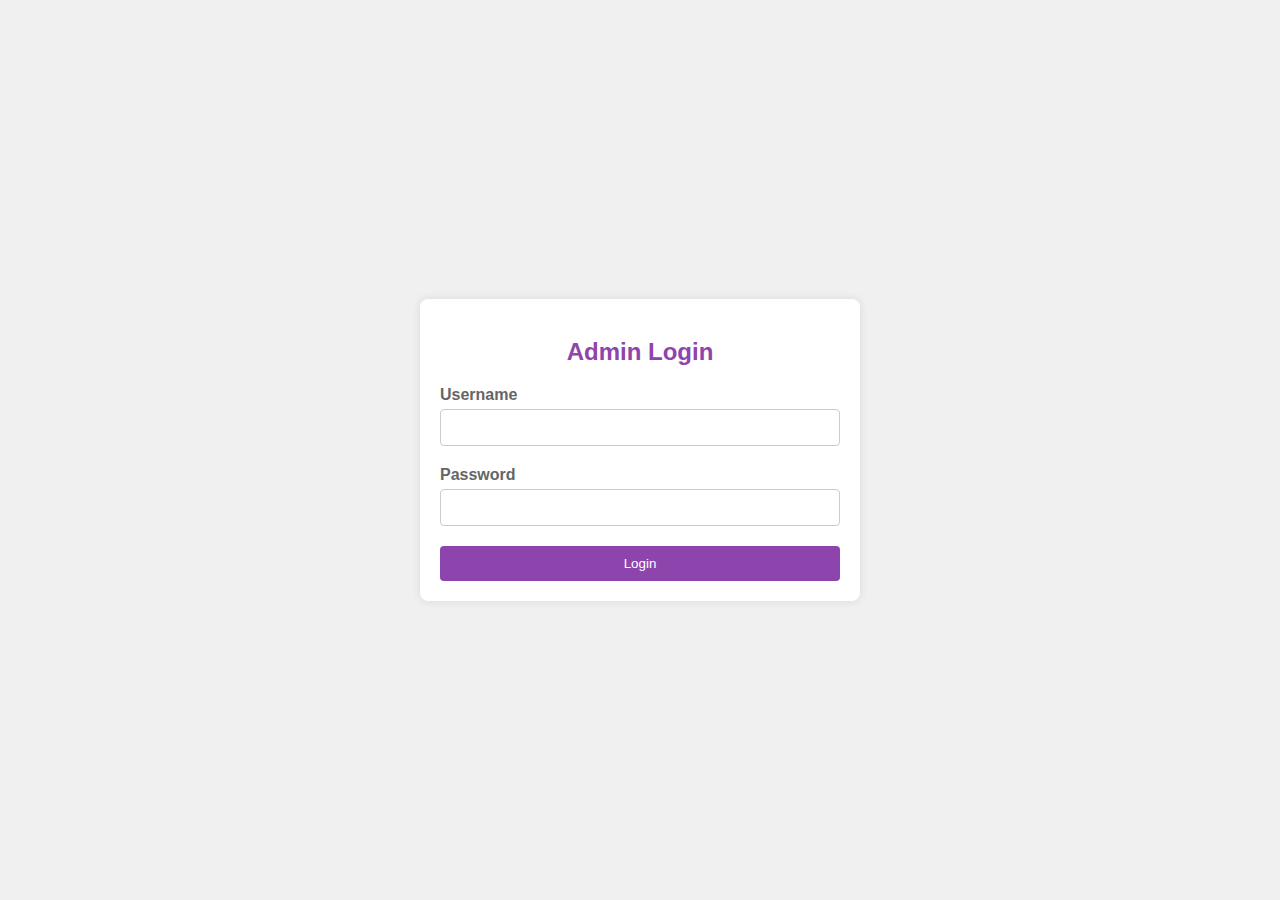
<file: admin.html>
<!DOCTYPE html>
<html lang="en">
<head>
  <meta charset="UTF-8">
  <meta name="viewport" content="width=device-width, initial-scale=1.0">
  <title>Admin Login</title>
  <link rel="stylesheet" href="scss/admin-login.css">
</head>
<body>
  <div class="login-container">
    <h2>Admin Login</h2>
    <form id="login-form" action="admin.html" method="post">
      <div class="form-group">
        <label for="username">Username</label>
        <input type="text" id="username" name="username" required>
      </div>
      <div class="form-group">
        <label for="password">Password</label>
        <input type="password" id="password" name="password" required>
    </div>
    <span id="error-message"></span>
      <button type="submit">Login</button>
    </form>
  </div>
  <script src="js/validateAdmin.js"></script>
</body>
</html>
</file>
<file: scss/admin-login.css>
body {
  font-family: Arial, sans-serif;
  margin: 0;
  padding: 0;
  display: flex;
  justify-content: center;
  align-items: center;
  height: 100vh;
  background-color: #f0f0f0;
}

.login-container {
  background-color: #fff;
  border-radius: 8px;
  box-shadow: 0 0 10px rgba(0, 0, 0, 0.1);
  padding: 20px;
  text-align: center;
  width: 400px;
}

img {
  width: 80px;
  height: 80px;
  margin-bottom: 20px;
}

h2 {
  margin-bottom: 20px;
  color: #8E44AD;
}

.form-group {
  margin-bottom: 20px;
}

label {
  display: block;
  margin-bottom: 5px;
  float: left;
  font-weight: bold;
  color: #666;
}

input[type=text], input[type=password] {
  width: 100%;
  padding: 10px;
  border: 1px solid #ccc;
  border-radius: 4px;
  box-sizing: border-box;
}

button {
  padding: 10px 20px;
  width: 100%;
  background-color: #8E44AD;
  color: #fff;
  border: none;
  border-radius: 4px;
  cursor: pointer;
}
button:hover {
  background-color: #8339a3;
}
button:focus {
  outline: none;
}

#error-message {
  color: red;
  float: left;
  margin-bottom: 10px;
}

@media (max-width: 768px) {
  .login-container {
    width: 80%;
  }
}/*# sourceMappingURL=admin-login.css.map */
</file>
